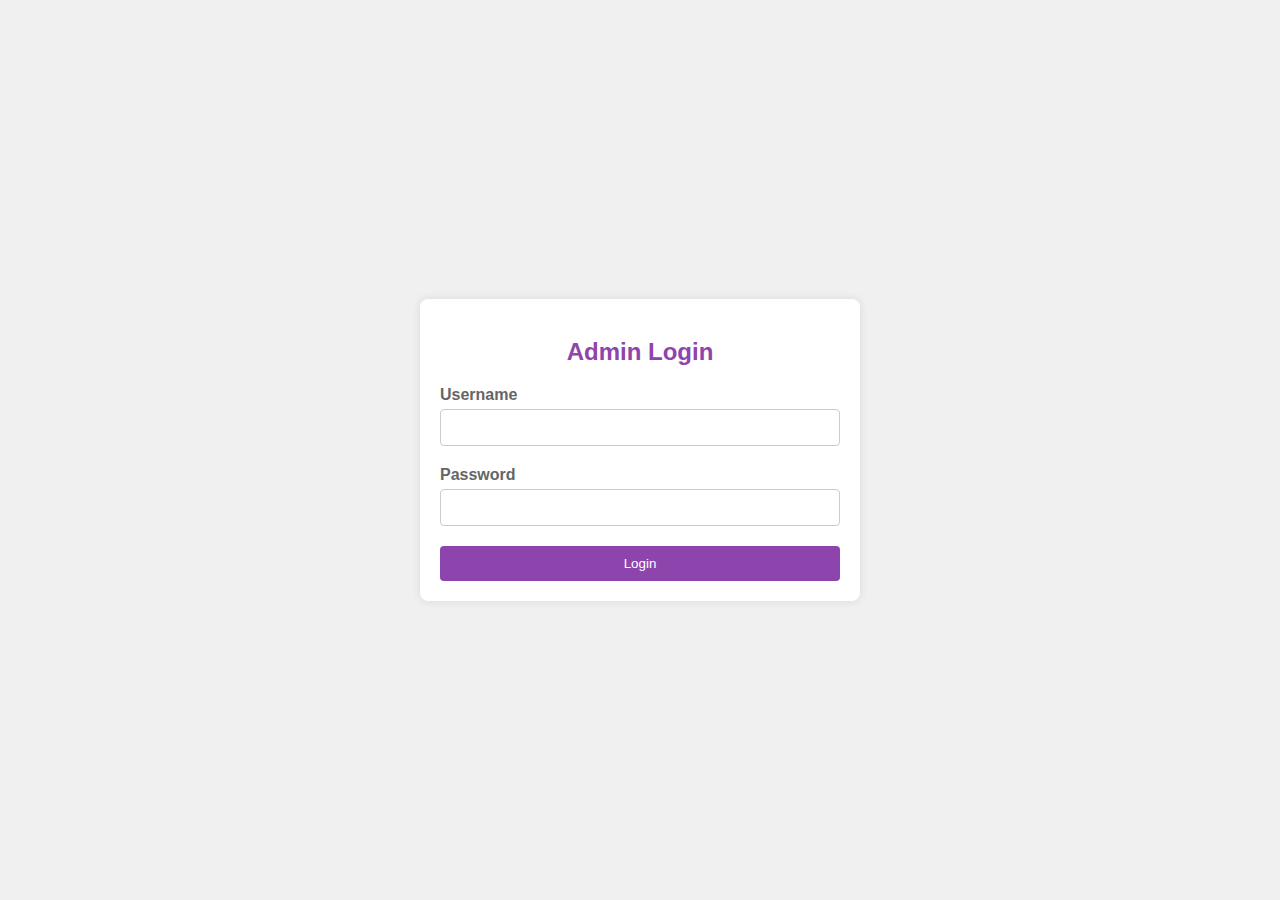
<file: admin.html>
<!DOCTYPE html>
<html lang="en">
<head>
  <meta charset="UTF-8">
  <meta name="viewport" content="width=device-width, initial-scale=1.0">
  <title>Admin Login</title>
  <link rel="stylesheet" href="scss/admin-login.css">
</head>
<body>
  <div class="login-container">
    <h2>Admin Login</h2>
    <form id="login-form" action="admin.html" method="post">
      <div class="form-group">
        <label for="username">Username</label>
        <input type="text" id="username" name="username" required>
      </div>
      <div class="form-group">
        <label for="password">Password</label>
        <input type="password" id="password" name="password" required>
    </div>
    <span id="error-message"></span>
      <button type="submit">Login</button>
    </form>
  </div>
  <script src="js/validateAdmin.js"></script>
</body>
</html>
</file>
<file: scss/admin-login.css>
body {
  font-family: Arial, sans-serif;
  margin: 0;
  padding: 0;
  display: flex;
  justify-content: center;
  align-items: center;
  height: 100vh;
  background-color: #f0f0f0;
}

.login-container {
  background-color: #fff;
  border-radius: 8px;
  box-shadow: 0 0 10px rgba(0, 0, 0, 0.1);
  padding: 20px;
  text-align: center;
  width: 400px;
}

img {
  width: 80px;
  height: 80px;
  margin-bottom: 20px;
}

h2 {
  margin-bottom: 20px;
  color: #8E44AD;
}

.form-group {
  margin-bottom: 20px;
}

label {
  display: block;
  margin-bottom: 5px;
  float: left;
  font-weight: bold;
  color: #666;
}

input[type=text], input[type=password] {
  width: 100%;
  padding: 10px;
  border: 1px solid #ccc;
  border-radius: 4px;
  box-sizing: border-box;
}

button {
  padding: 10px 20px;
  width: 100%;
  background-color: #8E44AD;
  color: #fff;
  border: none;
  border-radius: 4px;
  cursor: pointer;
}
button:hover {
  background-color: #8339a3;
}
button:focus {
  outline: none;
}

#error-message {
  color: red;
  float: left;
  margin-bottom: 10px;
}

@media (max-width: 768px) {
  .login-container {
    width: 80%;
  }
}/*# sourceMappingURL=admin-login.css.map */
</file>
